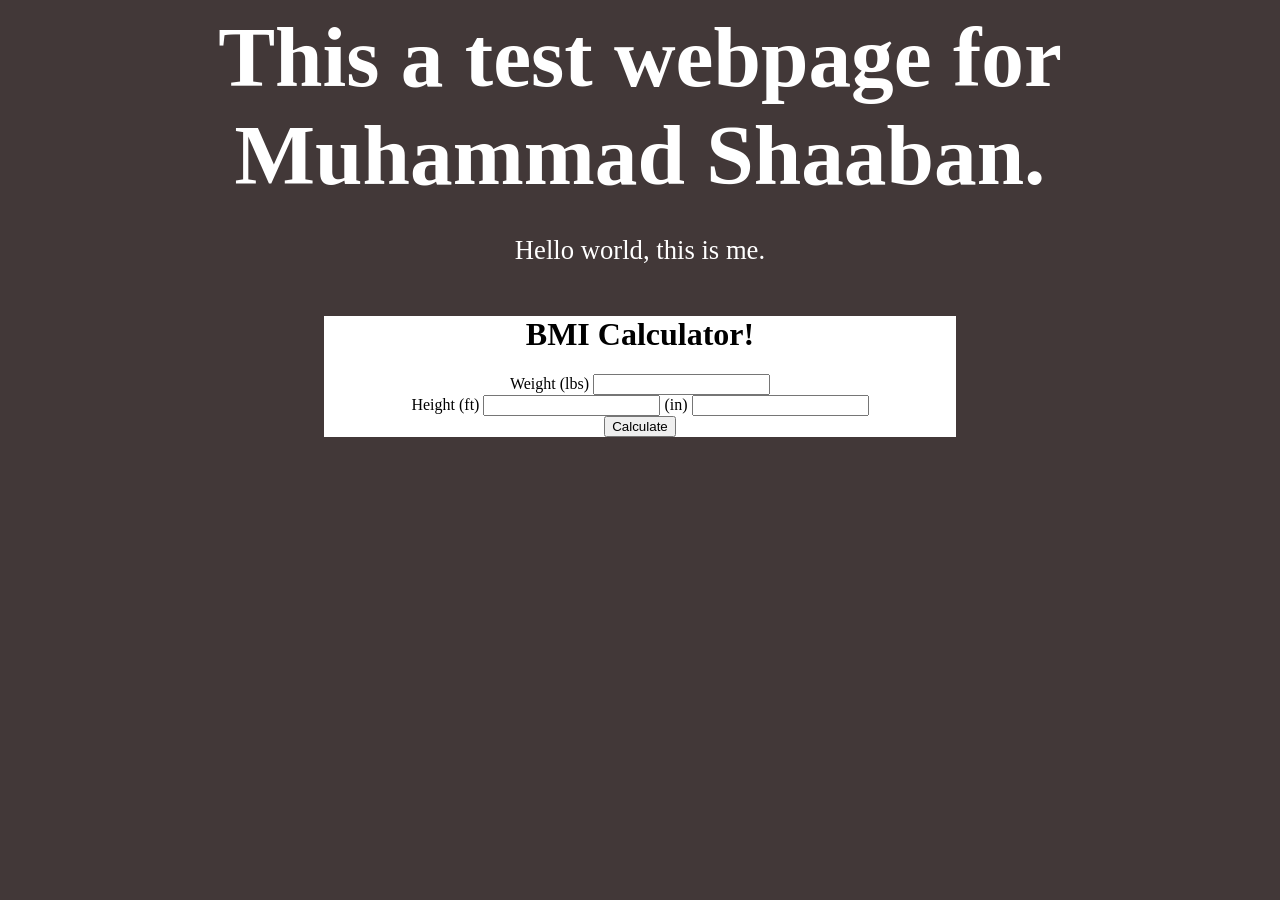
<file: index.html>
<!DOCTYPE html>

<html>
    <head>
        <link rel="stylesheet" href="./style.css">
        <script src="./script.js"></script>
    </head>

    <body>
        <div class = "titletext">
            This a test webpage for Muhammad Shaaban.
        </div>
        <div class = "bodytext">
            </br>Hello world, this is me. 
        </div>

    </br>


        <div id = "BMICalc">
        <h1> BMI Calculator! </h1>

        <label for="weight"> Weight (lbs) </label>
        <input type="number" id = "weight" />

        </br>

        <label for="height"> Height (ft) </label>
        <input type="number" id = "height" />

        <label for="heightin"> (in) </label>
        <input type="number" id = "heightin" />

        </br>

        <button onclick="calculateBMI()">Calculate</button>

        </div>
        <p id="bmicalcd"></p>
    </body>
</html>
</file>
<file: style.css>
body{
    background: rgb(66, 56, 56);
}

.titletext{
    font-size: 64pt;
    color: white;
    font-weight: bold;
    text-align: center;
}

.bodytext{
    color: white;
    text-align: center;
    font-size: 20pt;

}

#BMICalc{
    text-align: center;   
    align-items: center;
    width: 50%;
    margin: 2rem auto;
    background-color: white;
}

#bmicalcd{
    font-size: 64pt;
    color:rgb(255, 255, 255);
    text-align: center;
}
</file>
